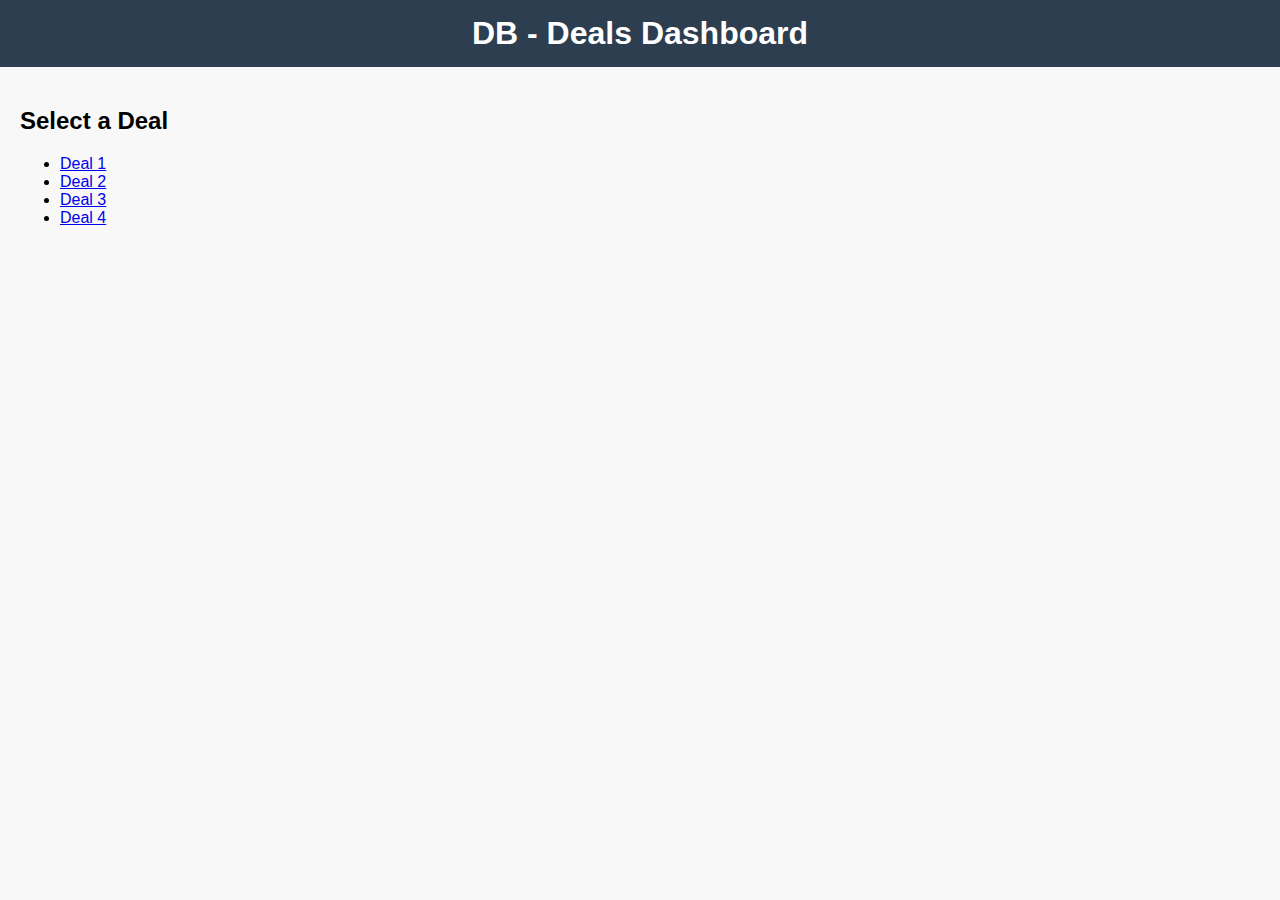
<file: index.html>
<!DOCTYPE html>
<html lang="en">
<head>
<meta charset="UTF-8">
<meta name="viewport" content="width=device-width, initial-scale=1.0">
<title>DB Dashboard</title>
<link rel="stylesheet" href="style.css">
</head>
<body>
<header>
  <h1>DB - Deals Dashboard</h1>
</header>
<main>
  <div class="dashboard">
    <h2>Select a Deal</h2>
    <ul>
      <li><a href="deal1.html">Deal 1</a></li>
      <li><a href="deal2.html">Deal 2</a></li>
      <li><a href="deal3.html">Deal 3</a></li>
      <li><a href="deal4.html">Deal 4</a></li>
    </ul>
  </div>
</main>
</body>
</html>
</file>
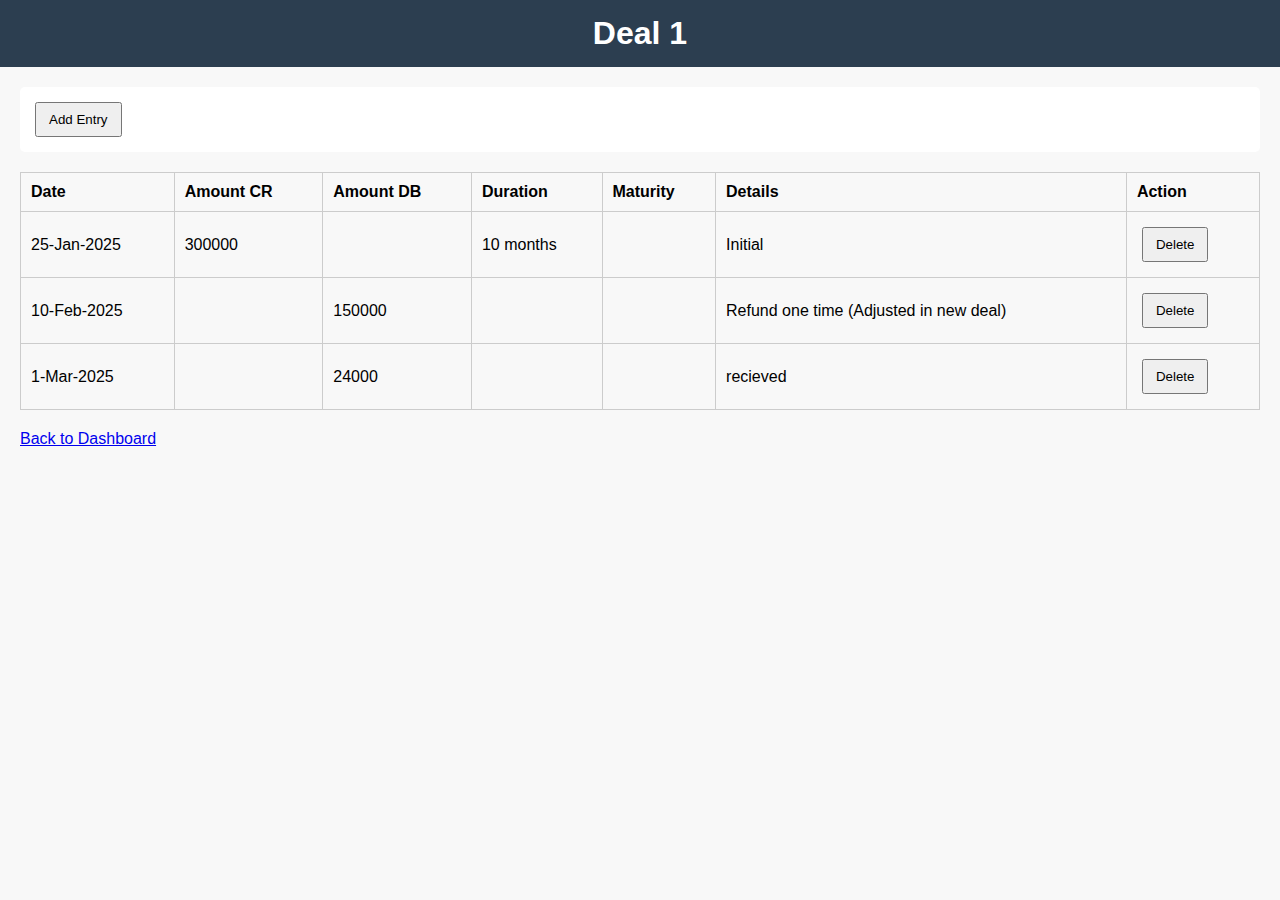
<file: deal1.html>
<!DOCTYPE html>
<html lang="en">
<head>
<meta charset="UTF-8">
<meta name="viewport" content="width=device-width, initial-scale=1.0">
<title>Deal 1</title>
<link rel="stylesheet" href="style.css">
<script src="script.js"></script>
</head>
<body>
<header>
  <h1>Deal 1</h1>
</header>
<main>
<div class="form-section">
  <button onclick="addRow('dataTable')">Add Entry</button>
</div>
<table id="dataTable">
  <thead>
    <tr>
      <th>Date</th>
      <th>Amount CR</th>
      <th>Amount DB</th>
      <th>Duration</th>
      <th>Maturity</th>
      <th>Details</th>
      <th>Action</th>
    </tr>
  </thead>
  <tbody>
    
<tr><td>25-Jan-2025</td><td>300000</td><td></td><td>10 months</td><td></td><td>Initial</td><td><button onclick='deleteRow(this)'>Delete</button></td></tr>
<tr><td>10-Feb-2025</td><td></td><td>150000</td><td></td><td></td><td>Refund one time (Adjusted in new deal)</td><td><button onclick='deleteRow(this)'>Delete</button></td></tr>
<tr><td>1-Mar-2025</td><td></td><td>24000</td><td></td><td></td><td>recieved</td><td><button onclick='deleteRow(this)'>Delete</button></td></tr>

  </tbody>
</table>
<a href="index.html">Back to Dashboard</a>
</main>
</body>
</html>
</file>
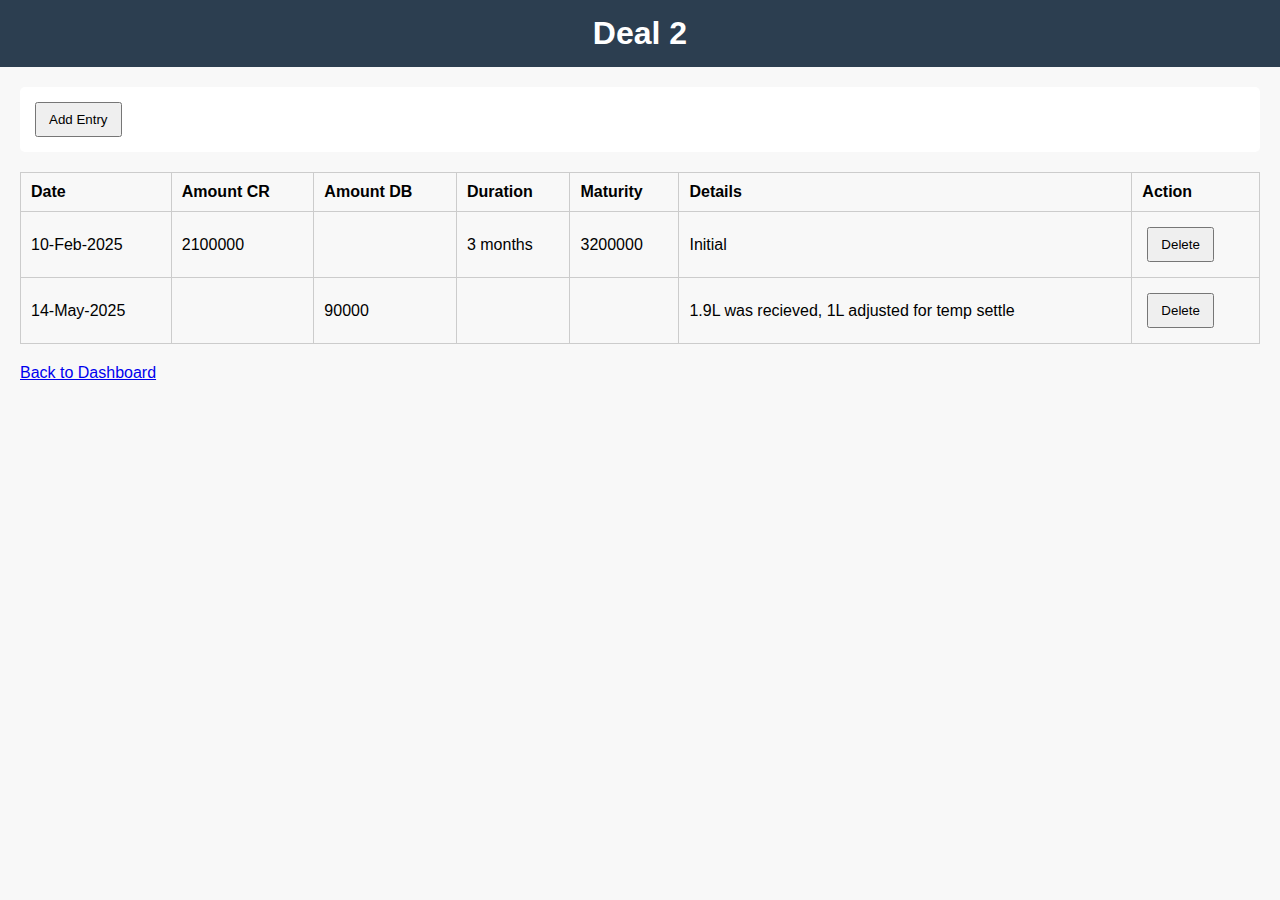
<file: deal2.html>
<!DOCTYPE html>
<html lang="en">
<head>
<meta charset="UTF-8">
<meta name="viewport" content="width=device-width, initial-scale=1.0">
<title>Deal 2</title>
<link rel="stylesheet" href="style.css">
<script src="script.js"></script>
</head>
<body>
<header>
  <h1>Deal 2</h1>
</header>
<main>
<div class="form-section">
  <button onclick="addRow('dataTable')">Add Entry</button>
</div>
<table id="dataTable">
  <thead>
    <tr>
      <th>Date</th>
      <th>Amount CR</th>
      <th>Amount DB</th>
      <th>Duration</th>
      <th>Maturity</th>
      <th>Details</th>
      <th>Action</th>
    </tr>
  </thead>
  <tbody>
    
<tr><td>10-Feb-2025</td><td>2100000</td><td></td><td>3 months</td><td>3200000</td><td>Initial</td><td><button onclick='deleteRow(this)'>Delete</button></td></tr>
<tr><td>14-May-2025</td><td></td><td>90000</td><td></td><td></td><td>1.9L was recieved, 1L adjusted for temp settle</td><td><button onclick='deleteRow(this)'>Delete</button></td></tr>

  </tbody>
</table>
<a href="index.html">Back to Dashboard</a>
</main>
</body>
</html>
</file>
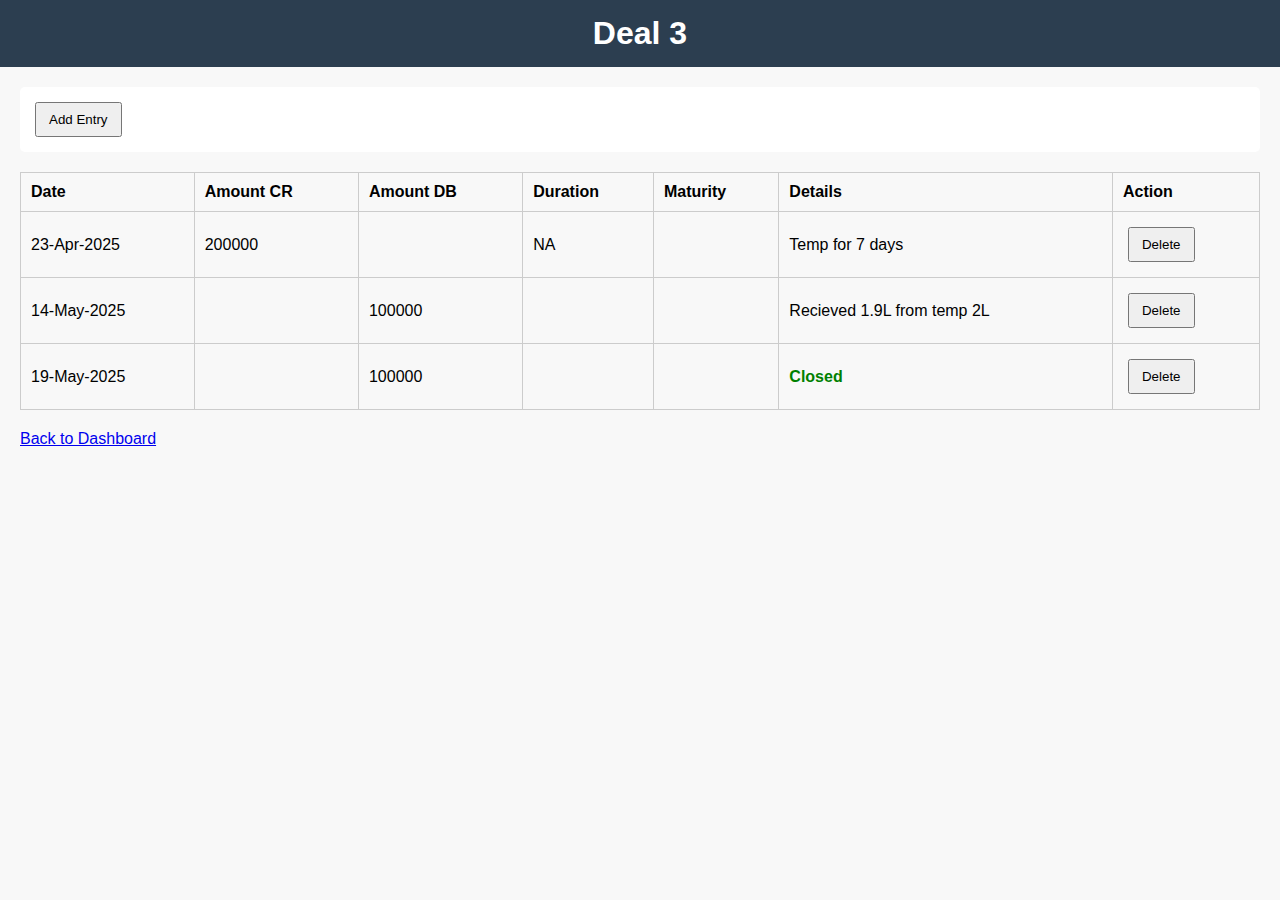
<file: deal3.html>
<!DOCTYPE html>
<html lang="en">
<head>
<meta charset="UTF-8">
<meta name="viewport" content="width=device-width, initial-scale=1.0">
<title>Deal 3</title>
<link rel="stylesheet" href="style.css">
<script src="script.js"></script>
</head>
<body>
<header>
  <h1>Deal 3</h1>
</header>
<main>
<div class="form-section">
  <button onclick="addRow('dataTable')">Add Entry</button>
</div>
<table id="dataTable">
  <thead>
    <tr>
      <th>Date</th>
      <th>Amount CR</th>
      <th>Amount DB</th>
      <th>Duration</th>
      <th>Maturity</th>
      <th>Details</th>
      <th>Action</th>
    </tr>
  </thead>
  <tbody>
    
<tr><td>23-Apr-2025</td><td>200000</td><td></td><td>NA</td><td></td><td>Temp for 7 days</td><td><button onclick='deleteRow(this)'>Delete</button></td></tr>
<tr><td>14-May-2025</td><td></td><td>100000</td><td></td><td></td><td>Recieved 1.9L from temp 2L</td><td><button onclick='deleteRow(this)'>Delete</button></td></tr>
<tr><td>19-May-2025</td><td></td><td>100000</td><td></td><td></td><td class="green">Closed</td><td><button onclick='deleteRow(this)'>Delete</button></td></tr>

  </tbody>
</table>
<a href="index.html">Back to Dashboard</a>
</main>
</body>
</html>
</file>
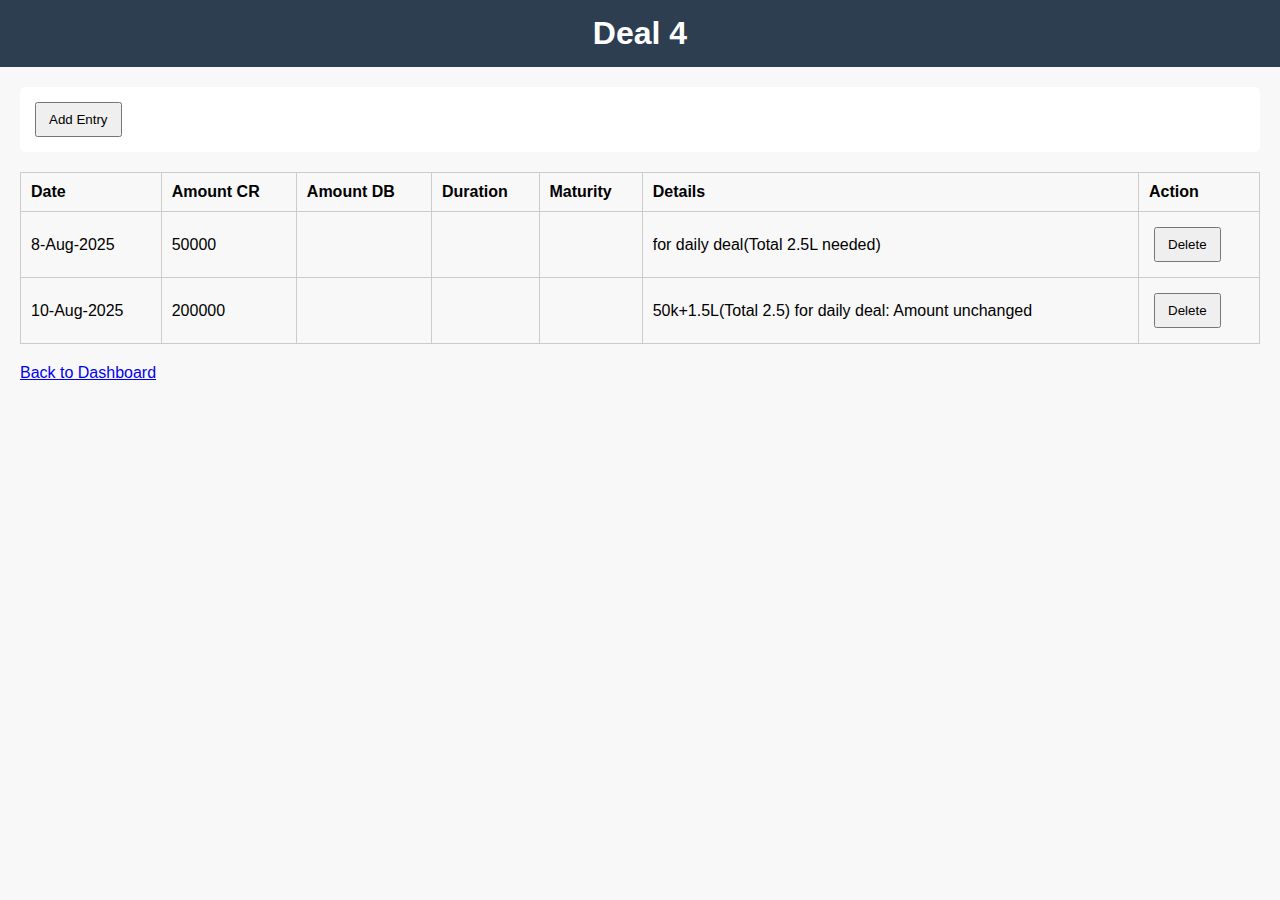
<file: deal4.html>
<!DOCTYPE html>
<html lang="en">
<head>
<meta charset="UTF-8">
<meta name="viewport" content="width=device-width, initial-scale=1.0">
<title>Deal 4</title>
<link rel="stylesheet" href="style.css">
<script src="script.js"></script>
</head>
<body>
<header>
  <h1>Deal 4</h1>
</header>
<main>
<div class="form-section">
  <button onclick="addRow('dataTable')">Add Entry</button>
</div>
<table id="dataTable">
  <thead>
    <tr>
      <th>Date</th>
      <th>Amount CR</th>
      <th>Amount DB</th>
      <th>Duration</th>
      <th>Maturity</th>
      <th>Details</th>
      <th>Action</th>
    </tr>
  </thead>
  <tbody>
    
<tr><td>8-Aug-2025</td><td>50000</td><td></td><td></td><td></td><td>for daily deal(Total 2.5L needed)</td><td><button onclick='deleteRow(this)'>Delete</button></td></tr>
<tr><td>10-Aug-2025</td><td>200000</td><td></td><td></td><td></td><td>50k+1.5L(Total 2.5) for daily deal: Amount unchanged</td><td><button onclick='deleteRow(this)'>Delete</button></td></tr>

  </tbody>
</table>
<a href="index.html">Back to Dashboard</a>
</main>
</body>
</html>
</file>
<file: style.css>
body {
  font-family: Arial, sans-serif;
  background: #f8f8f8;
  margin: 0;
  padding: 0;
}
header {
  background: #2c3e50;
  color: #fff;
  padding: 15px;
  text-align: center;
}
h1 {
  margin: 0;
}
main {
  padding: 20px;
}
table {
  width: 100%;
  border-collapse: collapse;
  margin-bottom: 20px;
}
table, th, td {
  border: 1px solid #ccc;
}
th, td {
  padding: 10px;
  text-align: left;
}
button {
  padding: 8px 12px;
  margin: 5px;
  cursor: pointer;
}
.green {
  color: green;
  font-weight: bold;
}
.form-section {
  background: #fff;
  padding: 10px;
  margin-bottom: 20px;
  border-radius: 5px;
}
</file>
